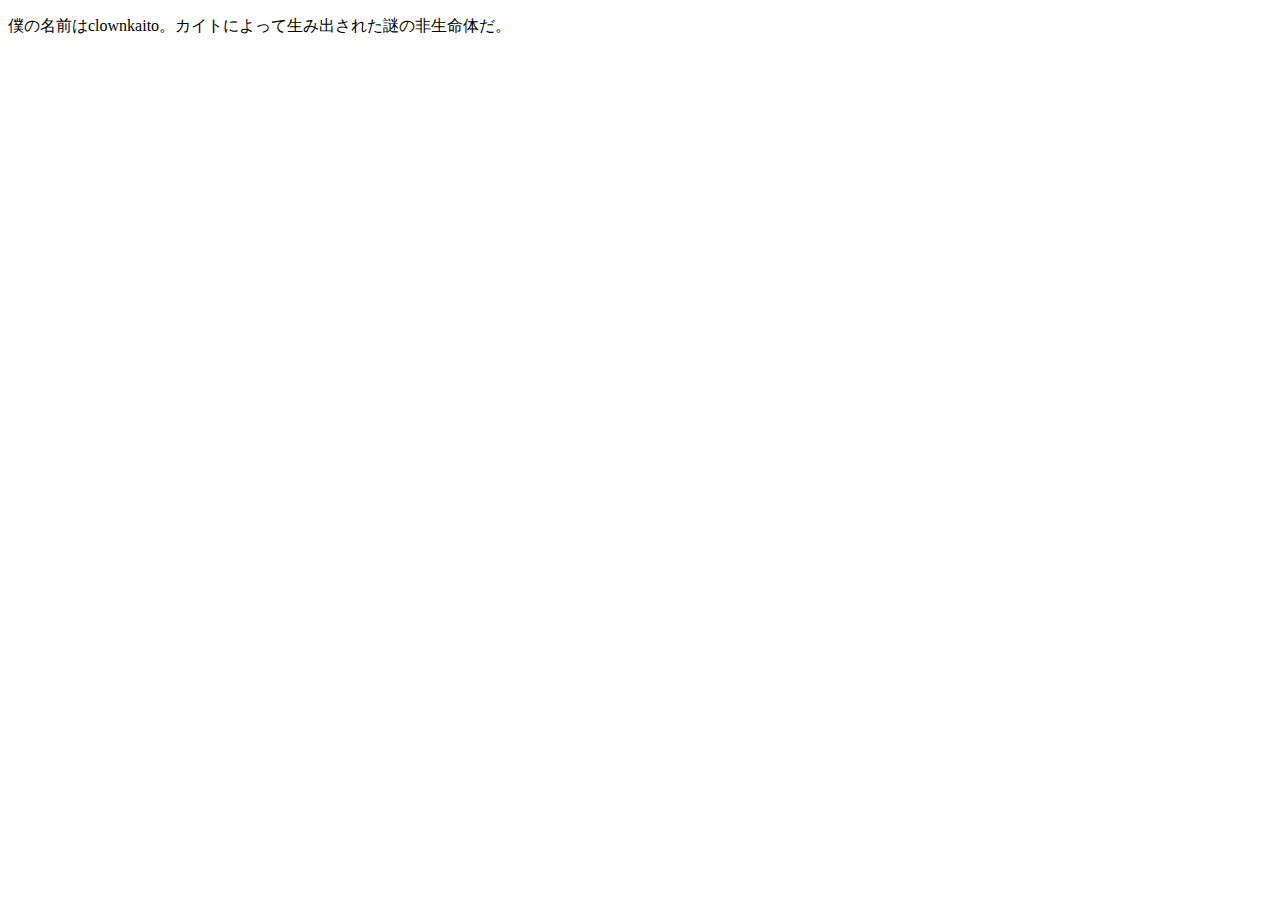
<file: kaito.html>
<!DOCTYPE html>
<head>
    <meta charset="utf-8">
    <title>kaito</title>
    <script src="https://code.jquery.com/jquery-3.4.1.min.js" integrity="sha256-CSXorXvZcTkaix6Yvo6HppcZGetbYMGWSFlBw8HfCJo="  crossorigin="anonymous"></script>
<script src="http://coco-factory.jp/ugokuweb/wp-content/themes/ugokuweb/data/move02/8-11/js/8-11.js"></script>
    <meta name="viewport" content="width=device-width,initial-scale=1.0">
    <!--==============レイアウトを制御する独自のCSSを読み込み===============-->
    <link rel="stylesheet" type="text/css" href="http://coco-factory.jp/ugokuweb/wp-content/themes/ugokuweb/data/move02/8-11/css/reset.css">
    <link rel="stylesheet" type="text/css" href="http://coco-factory.jp/ugokuweb/wp-content/themes/ugokuweb/data/move02/8-11/css/8-11.css">
</head>
<body>
    <p class="eachTextAnime">僕の名前はclownkaito。カイトによって生み出された謎の非生命体だ。</p>
</body>
</html>
</file>
